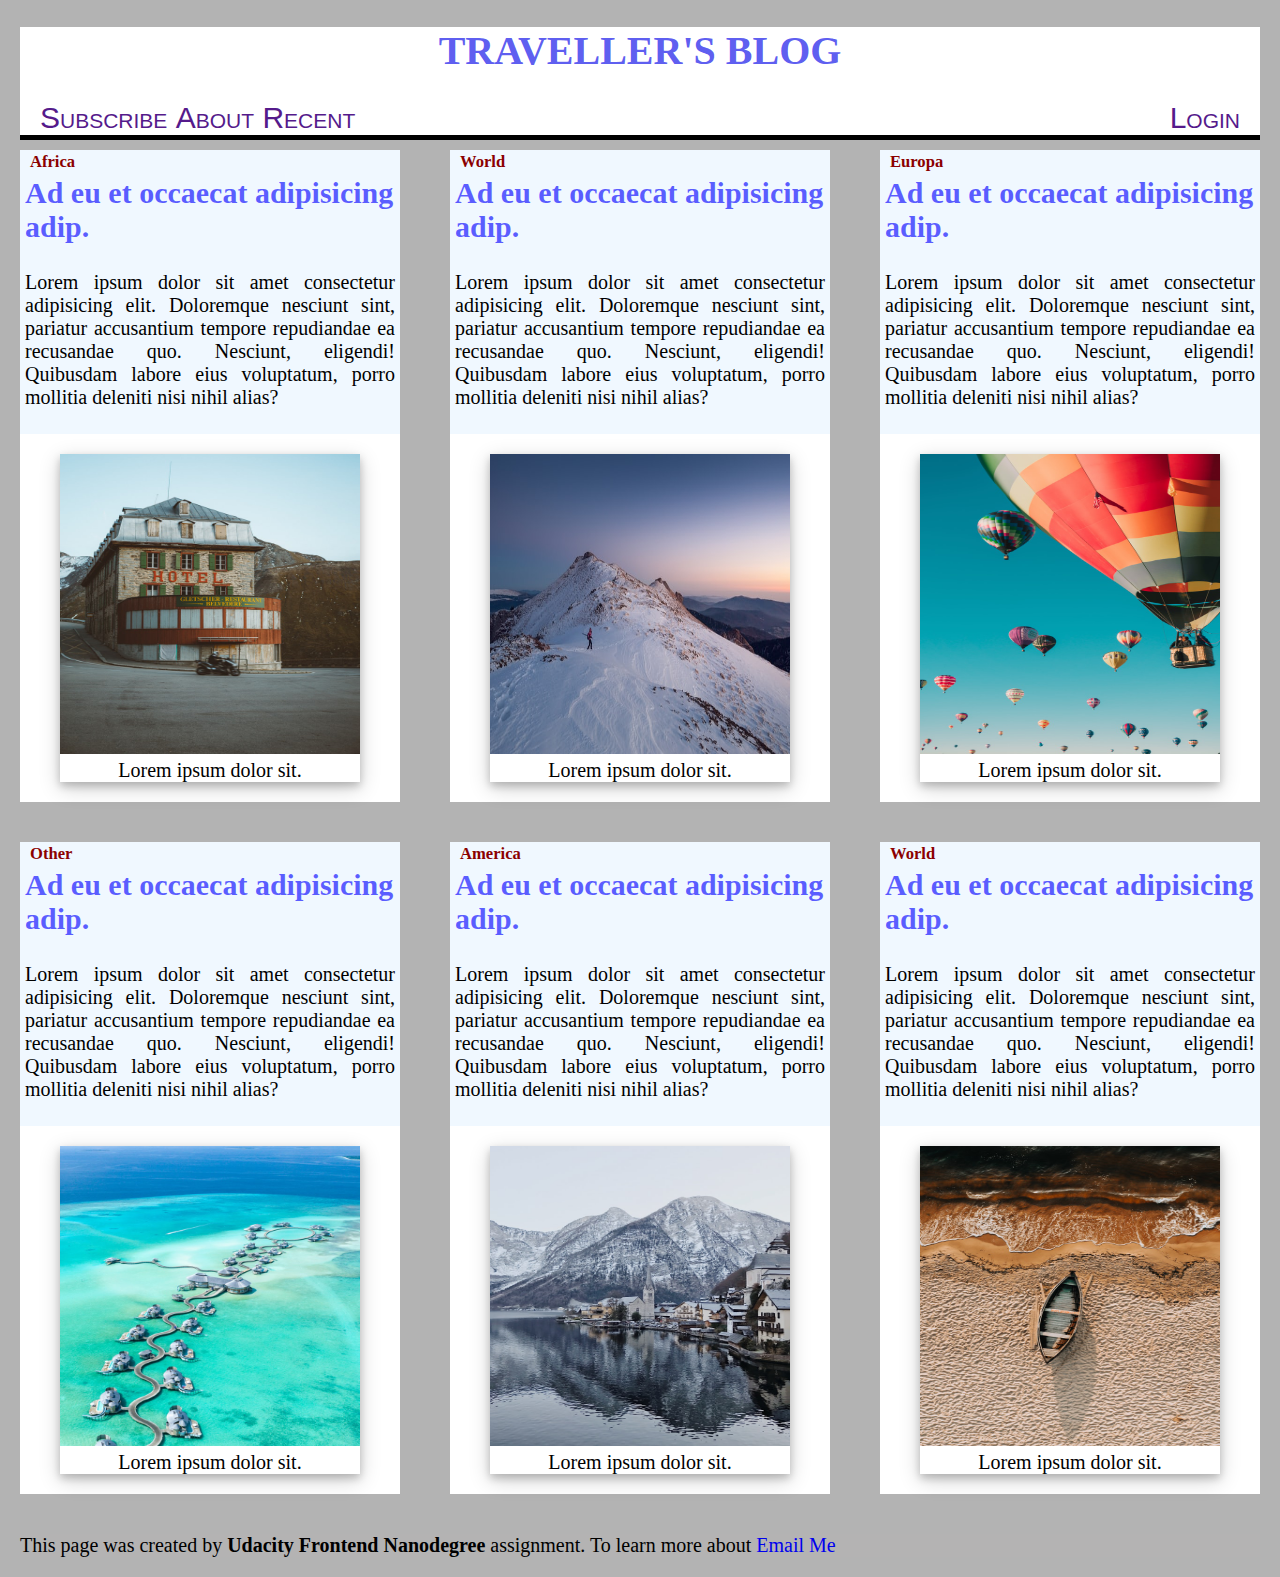
<file: index.html>
<!DOCTYPE html>
<html lang="en">
<head>
	  <meta charset="UTF-8">
	  <meta name="viewport" content="width=device-width, initial-scale=1.0">
	  <title>Traveller's Blog</title>
	  <link rel="stylesheet" href="css/style.css">
	  <link rel="shortcut icon" href="images/global.png" type="image/x-icon">
</head>
<body>
	<header>
    <h1>Traveller's Blog</h1>
		<nav>
			<a href = "">Subscribe</a>
			<a href = "">About</a>
			<a href = "">Recent</a>
			<a href = "">Login</a>	
		</nav>
	</header>
	<main>
	<div class="card">
		<div class="card-category">
			<h5><a href=" ">Africa</a></h5>
		</div>
		<div class="card-title">
			<h2><a href="blog-post.html">Ad eu et occaecat adipisicing adip.</a></h2>
		</div>
		<div class="card-blog-summary">
			<p>Lorem ipsum dolor sit amet consectetur adipisicing elit. Doloremque nesciunt sint, pariatur accusantium tempore repudiandae ea recusandae quo. Nesciunt, eligendi! Quibusdam labore eius voluptatum, porro mollitia deleniti nisi nihil alias?</p>
		</div>
		<div class="card-image">
			<figure>
				<img src="images/chris-henry-Tz9AILnaHnY-unsplash.jpg" alt="blog-image">
				<figcaption>Lorem ipsum dolor sit.</figcaption>
			</figure>
		</div>
	</div>
	<div class="card">
		<div class="card-category">
			<h5><a href="blog-post.html">World</a></h5>
		</div>
		<div class="card-title">
			<h2><a href="blog-post.html">Ad eu et occaecat adipisicing adip.</a></h2>
		</div>
		<div class="card-blog-summary">
			<p>Lorem ipsum dolor sit amet consectetur adipisicing elit. Doloremque nesciunt sint, pariatur accusantium tempore repudiandae ea recusandae quo. Nesciunt, eligendi! Quibusdam labore eius voluptatum, porro mollitia deleniti nisi nihil alias?</p>
		</div>
		<div class="card-image">
			<figure>
				<img src="images/david-marcu-9YUA6137D44-unsplash.jpg" alt="blog-image">
				<figcaption>Lorem ipsum dolor sit.</figcaption>
			</figure>
		</div>
	</div>
	<div class="card">
		<div class="card-category">
			<h5><a href="blog-post.html">Europa</a></h5>
		</div>
		<div class="card-title">
			<h2><a href="blog-post.html">Ad eu et occaecat adipisicing adip.</a></h2>
		</div>
		<div class="card-blog-summary">
			<p>Lorem ipsum dolor sit amet consectetur adipisicing elit. Doloremque nesciunt sint, pariatur accusantium tempore repudiandae ea recusandae quo. Nesciunt, eligendi! Quibusdam labore eius voluptatum, porro mollitia deleniti nisi nihil alias?</p>
		</div>
		<div class="card-image">
			<figure>
				<img src="images/ian-dooley-TevqnfbI0Zc-unsplash.jpg" alt="blog-image">
				<figcaption>Lorem ipsum dolor sit.</figcaption>
			</figure>
		</div>
	</div>
	<div class="card">
		<div class="card-category">
			<h5><a href="blog-post.html">Other</a></h5>
		</div>
		<div class="card-title">
			<h2><a href="blog-post.html">Ad eu et occaecat adipisicing adip.</a></h2>
		</div>
		<div class="card-blog-summary">
			<p>Lorem ipsum dolor sit amet consectetur adipisicing elit. Doloremque nesciunt sint, pariatur accusantium tempore repudiandae ea recusandae quo. Nesciunt, eligendi! Quibusdam labore eius voluptatum, porro mollitia deleniti nisi nihil alias?</p>
		</div>
		<div class="card-image">
			<figure>
				<img src="images/ishan-seefromthesky-DtWyp_4YEes-unsplash.jpg" alt="blog-image">
				<figcaption>Lorem ipsum dolor sit.</figcaption>
			</figure>
		</div>
	</div>
	<div class="card">
		<div class="card-category">
			<h5><a href=" ">America</a></h5>
		</div>
		<div class="card-title">
			<h2><a href="blog-post.html">Ad eu et occaecat adipisicing adip.</a></h2>
		</div>
		<div class="card-blog-summary">
			<p>Lorem ipsum dolor sit amet consectetur adipisicing elit. Doloremque nesciunt sint, pariatur accusantium tempore repudiandae ea recusandae quo. Nesciunt, eligendi! Quibusdam labore eius voluptatum, porro mollitia deleniti nisi nihil alias?</p>
		</div>
		<div class="card-image">
			<figure>
				<img src="images/nadi-whatisdelirium-DEYu5meHHCM-unsplash.jpg" alt="blog-image">
				<figcaption>Lorem ipsum dolor sit.</figcaption>
			</figure>
		</div>
	</div>
	<div class="card">
		<div class="card-category">
			<h5><a href=" ">World</a></h5>
		</div>
		<div class="card-title">
			<h2><a href="blog-post.html">Ad eu et occaecat adipisicing adip.</a></h2>
		</div>
		<div class="card-blog-summary">
			<p>Lorem ipsum dolor sit amet consectetur adipisicing elit. Doloremque nesciunt sint, pariatur accusantium tempore repudiandae ea recusandae quo. Nesciunt, eligendi! Quibusdam labore eius voluptatum, porro mollitia deleniti nisi nihil alias?</p>
		</div>
		<div class="card-image">
			<figure>
				<img src="images/kristaps-ungurs-rlIb6DLWcH8-unsplash.jpg" alt="blog-image">
				<figcaption>Lorem ipsum dolor sit.</figcaption>
			</figure>
		</div>
	</div>
	</main>
	
   <footer>
		<p> This page was created by <strong>Udacity Frontend Nanodegree</strong>  assignment.   To learn more about <a href="mailto:someone@yoursite.com">Email Me</a>  </p>
	</footer>
</body>
</html>
</file>
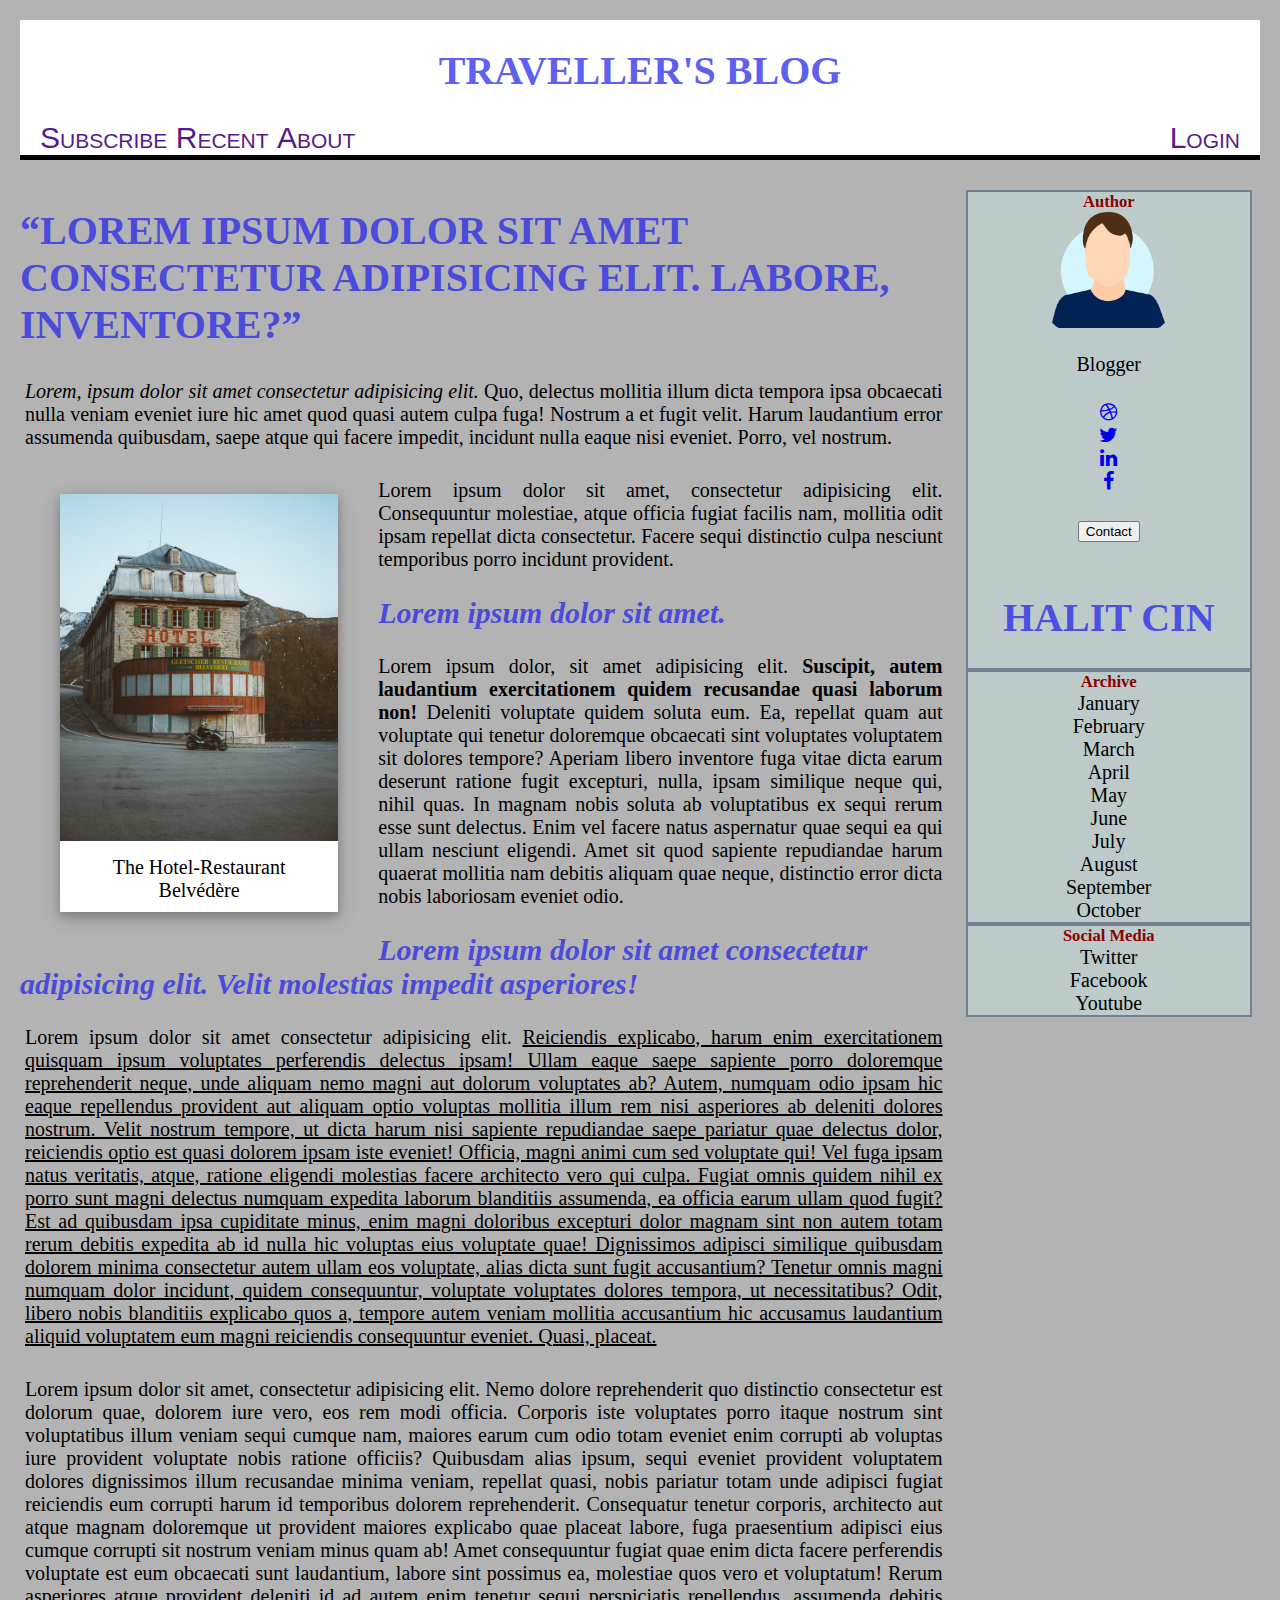
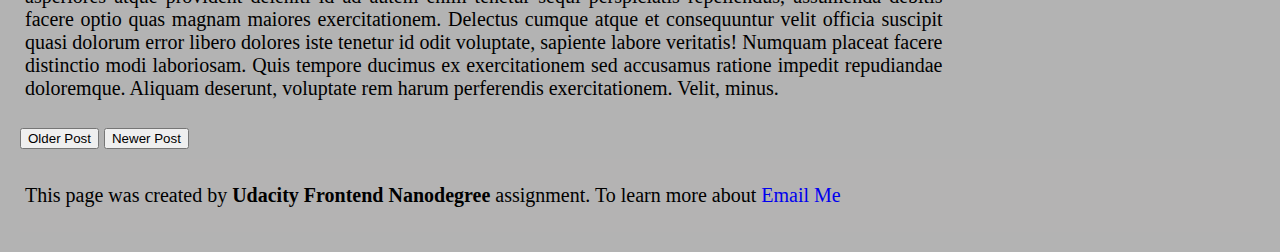
<file: blog-post.html>
<!DOCTYPE html>
<html lang="en">
<head>
    <meta charset="UTF-8">
    <meta name="viewport" content="width=device-width, initial-scale=1.0">
    <title>My Travel Blog Post</title>
    <link rel="stylesheet" href="css/style-post.css">
    <link rel="stylesheet" href="https://cdnjs.cloudflare.com/ajax/libs/font-awesome/4.7.0/css/font-awesome.min.css">
</head>

<body>
<div class="container"> 
    <header>
        <h1>Traveller's Blog</h1>
        <nav>
            <a href = "">Subscribe</a>
            <a href = "">Recent</a>
            <a href = "">About</a>
            <a href = "">Login</a>
        </nav>
    </header>
    <main>
        <article>
            <h1><q>Lorem ipsum dolor sit amet consectetur adipisicing elit. Labore, inventore?</q></h1>
            <p><em>Lorem, ipsum dolor sit amet consectetur adipisicing elit.</em> Quo, delectus mollitia illum dicta tempora ipsa obcaecati nulla veniam eveniet iure hic amet quod quasi autem culpa fuga! Nostrum a et fugit velit. Harum laudantium error assumenda quibusdam, saepe atque qui facere impedit, incidunt nulla eaque nisi eveniet. Porro, vel nostrum.</p>
            <figure>
                <img src="images/chris-henry-Tz9AILnaHnY-unsplash.jpg" alt="image definations">
                <figcaption>The Hotel-Restaurant Belvédère</figcaption>
            </figure>
            <p>Lorem ipsum dolor sit amet, consectetur adipisicing elit. Consequuntur molestiae, atque officia fugiat facilis nam, mollitia odit ipsam repellat dicta consectetur. Facere sequi distinctio culpa nesciunt temporibus porro incidunt provident.</p>
        </article>
        <article>
            <h2>Lorem ipsum dolor sit amet.</h2>
            <p>Lorem ipsum dolor, sit amet adipisicing elit. <strong> Suscipit, autem laudantium exercitationem quidem recusandae quasi laborum non! </strong>Deleniti voluptate quidem soluta eum. Ea, repellat quam aut voluptate qui tenetur doloremque obcaecati sint voluptates voluptatem sit dolores tempore? Aperiam libero inventore fuga vitae dicta earum deserunt ratione fugit excepturi, nulla, ipsam similique neque qui, nihil quas. In magnam nobis soluta ab voluptatibus ex sequi rerum esse sunt delectus. Enim vel facere natus aspernatur quae sequi ea qui ullam nesciunt eligendi. Amet sit quod sapiente repudiandae harum quaerat mollitia nam debitis aliquam quae neque, distinctio error dicta nobis laboriosam eveniet odio.</p>
        </article>
        <article>
            <h2><i>Lorem ipsum dolor sit amet consectetur adipisicing elit.</i> Velit molestias impedit asperiores!</h2>
            <p>Lorem ipsum dolor sit amet consectetur adipisicing elit. <u> Reiciendis explicabo, harum enim exercitationem quisquam ipsum voluptates perferendis delectus ipsam! Ullam eaque saepe sapiente porro doloremque reprehenderit neque, unde aliquam nemo magni aut dolorum voluptates ab? Autem, numquam odio ipsam hic eaque repellendus provident aut aliquam optio voluptas mollitia illum rem nisi asperiores ab deleniti dolores nostrum. Velit nostrum tempore, ut dicta harum nisi sapiente repudiandae saepe pariatur quae delectus dolor, reiciendis optio est quasi dolorem ipsam iste eveniet! Officia, magni animi cum sed voluptate qui! Vel fuga ipsam natus veritatis, atque, ratione eligendi molestias facere architecto vero qui culpa. Fugiat omnis quidem nihil ex porro sunt magni delectus numquam expedita laborum blanditiis assumenda, ea officia earum ullam quod fugit? Est ad quibusdam ipsa cupiditate minus, enim magni doloribus excepturi dolor magnam sint non autem totam rerum debitis expedita ab id nulla hic voluptas eius voluptate quae! Dignissimos adipisci similique quibusdam dolorem minima consectetur autem ullam eos voluptate, alias dicta sunt fugit accusantium? Tenetur omnis magni numquam dolor incidunt, quidem consequuntur, voluptate voluptates dolores tempora, ut necessitatibus? Odit, libero nobis blanditiis explicabo quos a, tempore autem veniam mollitia accusantium hic accusamus laudantium aliquid voluptatem eum magni reiciendis consequuntur eveniet. Quasi, placeat.</u></p>
            <p>Lorem ipsum dolor sit amet, consectetur adipisicing elit. Nemo dolore reprehenderit quo distinctio consectetur est dolorum quae, dolorem iure vero, eos rem modi officia. Corporis iste voluptates porro itaque nostrum sint voluptatibus illum veniam sequi cumque nam, maiores earum cum odio totam eveniet enim corrupti ab voluptas iure provident voluptate nobis ratione officiis? Quibusdam alias ipsum, sequi eveniet provident voluptatem dolores dignissimos illum recusandae minima veniam, repellat quasi, nobis pariatur totam unde adipisci fugiat reiciendis eum corrupti harum id temporibus dolorem reprehenderit. Consequatur tenetur corporis, architecto aut atque magnam doloremque ut provident maiores explicabo quae placeat labore, fuga praesentium adipisci eius cumque corrupti sit nostrum veniam minus quam ab! Amet consequuntur fugiat quae enim dicta facere perferendis voluptate est eum obcaecati sunt laudantium, labore sint possimus ea, molestiae quos vero et voluptatum! Rerum asperiores atque provident deleniti id ad autem enim tenetur sequi perspiciatis repellendus, assumenda debitis facere optio quas magnam maiores exercitationem. Delectus cumque atque et consequuntur velit officia suscipit quasi dolorum error libero dolores iste tenetur id odit voluptate, sapiente labore veritatis! Numquam placeat facere distinctio modi laboriosam. Quis tempore ducimus ex exercitationem sed accusamus ratione impedit repudiandae doloremque. Aliquam deserunt, voluptate rem harum perferendis exercitationem. Velit, minus.</p>
        </article>
        <div class="button">
            <button>Older Post</button>
            <button>Newer Post</button>
        </div>
    </main>
    <aside>
        <section id="about">
            <h5>Author</h5>
            <img src="images/profil.png" alt="Halit">
            <p class="title">Blogger</p>
            <a href="#"><i class="fa fa-dribbble"></i></a>
            <a href="#"><i class="fa fa-twitter"></i></a>
            <a href="#"><i class="fa fa-linkedin"></i></a>
            <a href="#"><i class="fa fa-facebook"></i></a>
            <p><button>Contact</button></p>
            <h1>Halit Cin</h1>
        </section>
        <section id="archive">
            <h5>Archive</h5>
            <ul>
                <li><a>January</a></li>
                <li><a>February</a></li>
                <li><a>March</a></li>
                <li><a>April</a></li>
                <li><a>May</a></li>
                <li><a>June</a></li>
                <li><a>July</a></li>
                <li><a>August</a></li>
                <li><a>September</a></li>
                <li><a>October</a></li>
            </ul>
        </section>
        <section id="social-media">
            <h5>Social Media</h5>
            <ul>
                <li><a>Twitter</a></li>
                <li><a>Facebook</a></li>
                <li><a>Youtube</a></li>
            </ul>
        </section>
    </aside>

    <footer>
        <p> This page was created by <strong>Udacity Frontend Nanodegree</strong>  assignment.   To learn more about <a href="mailto:someone@yoursite.com">Email Me</a>  </p>
    </footer>
</div>    
</body>
</html>
</file>
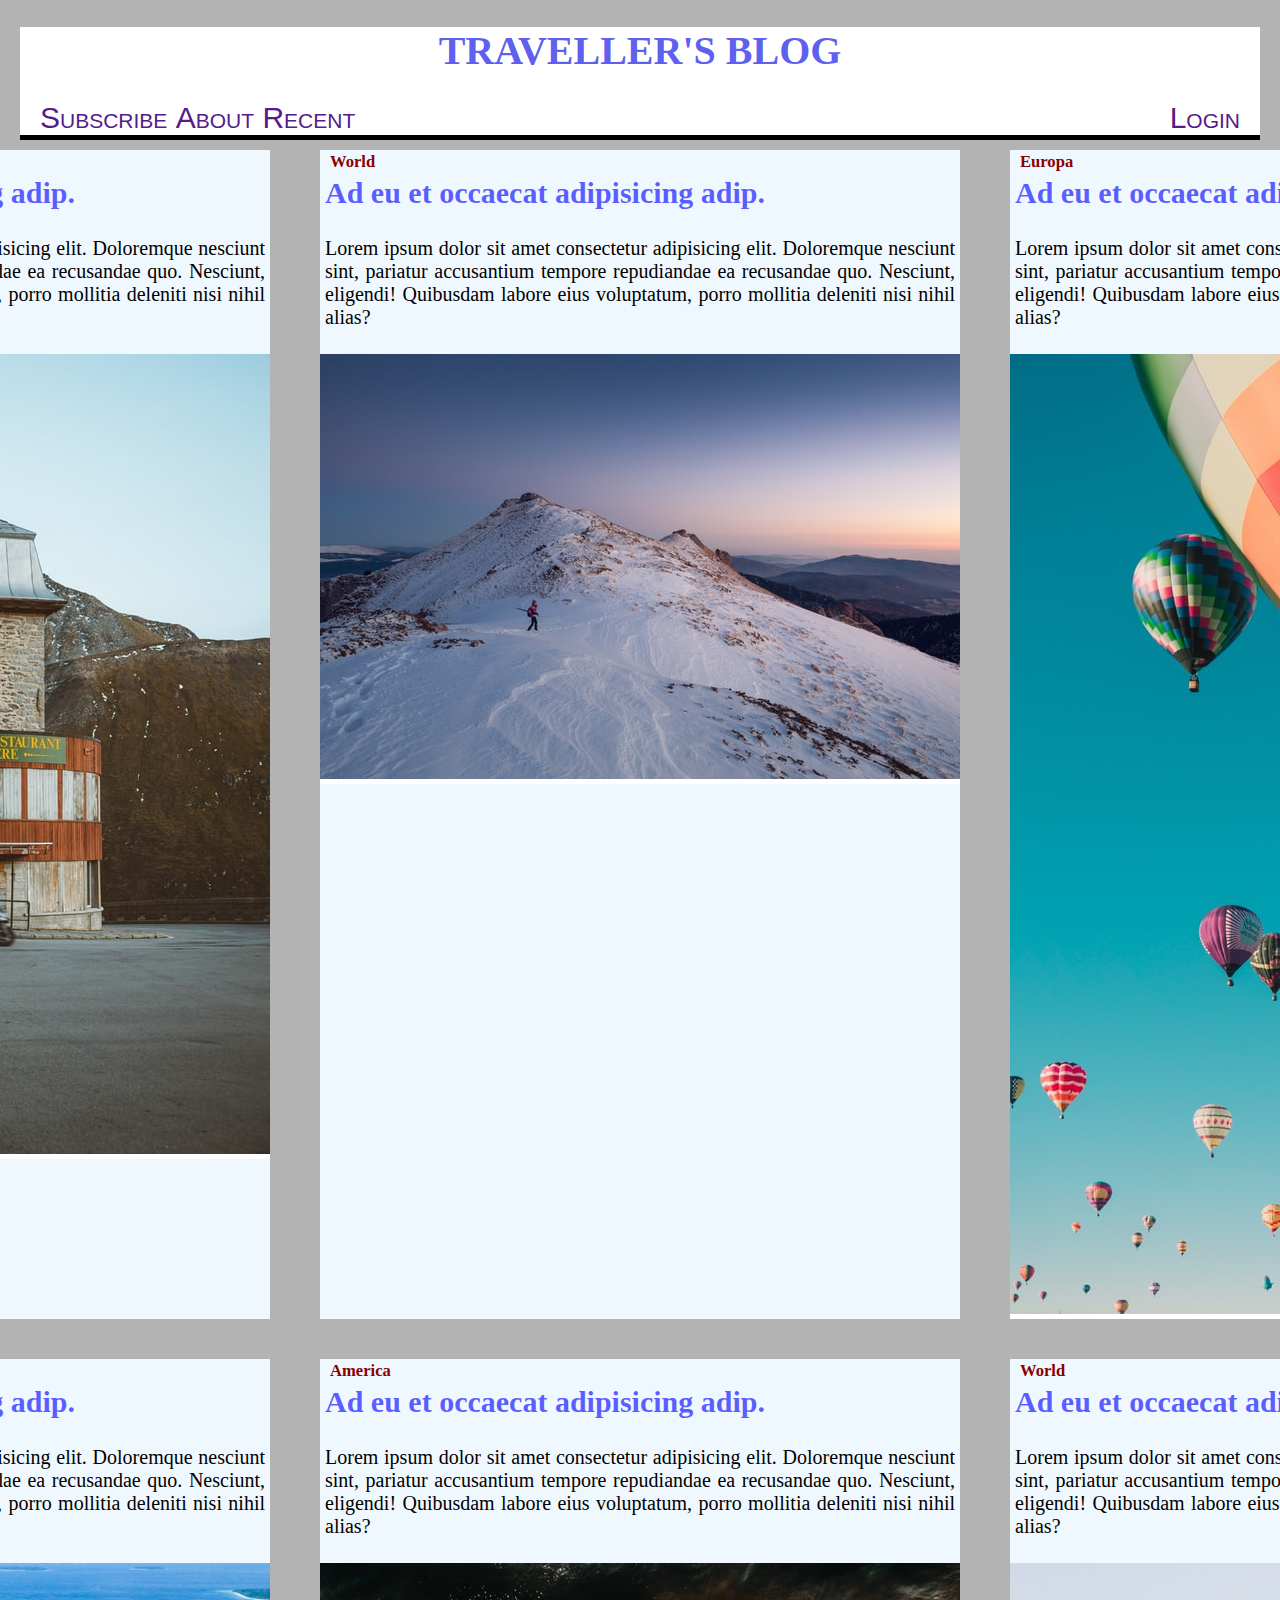
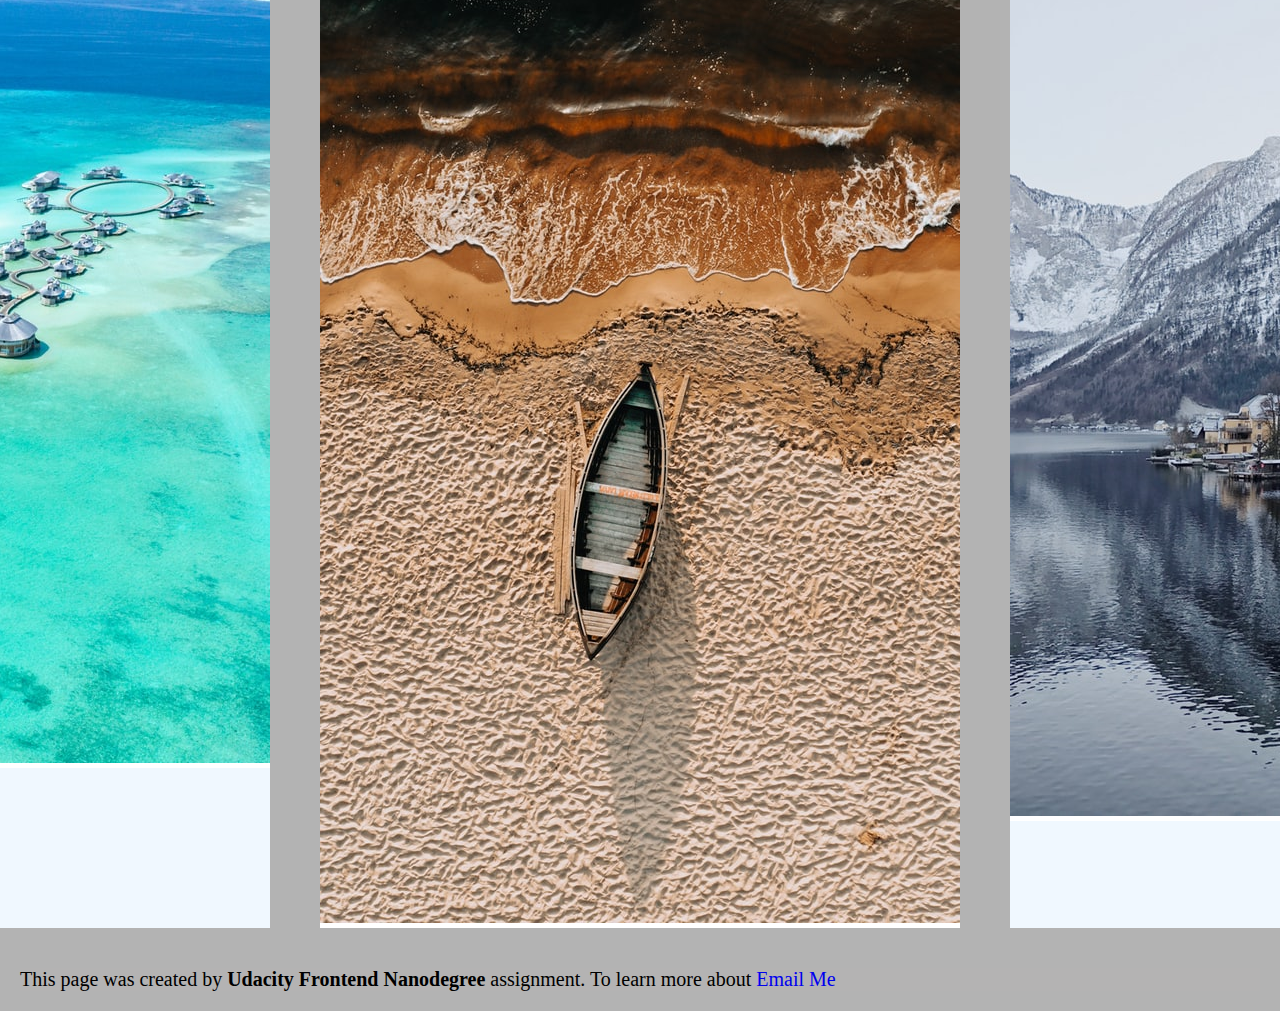
<file: blog.html>
<!DOCTYPE html>
<html lang="en">
<head>
	  <meta charset="UTF-8">
	  <title>Traveller's Blog</title>
	  <link rel="stylesheet" href="css/style.css">
	  <link rel="shortcut icon" href="images/global.png" type="image/x-icon">
</head>
<body>
	<header>
    <h1>Traveller's Blog</h1>
		<nav>
			<a href = "">Subscribe</a>
			<a href = "">About</a>
			<a href = "">Recent</a>
			<a href = "">Login</a>	
		</nav>
	</header>
	<main>
	<div class="card">
		<div class="card-category">
			<h5><a href=" ">Africa</a></h5>
		</div>
		<div class="card-title">
			<h2><a href="blog-post.html">Ad eu et occaecat adipisicing adip.</a></h2>
		</div>
		<div class="card-blog-summary">
			<p>Lorem ipsum dolor sit amet consectetur adipisicing elit. Doloremque nesciunt sint, pariatur accusantium tempore repudiandae ea recusandae quo. Nesciunt, eligendi! Quibusdam labore eius voluptatum, porro mollitia deleniti nisi nihil alias?</p>
		</div>
		<div class="card-image">
			<img src="images/chris-henry-Tz9AILnaHnY-unsplash.jpg" alt="blog-image">
		</div>
	</div>
	<div class="card">
		<div class="card-category">
			<h5><a href="blog-post.html">World</a></h5>
		</div>
		<div class="card-title">
			<h2><a href="blog-post.html">Ad eu et occaecat adipisicing adip.</a></h2>
		</div>
		<div class="card-blog-summary">
			<p>Lorem ipsum dolor sit amet consectetur adipisicing elit. Doloremque nesciunt sint, pariatur accusantium tempore repudiandae ea recusandae quo. Nesciunt, eligendi! Quibusdam labore eius voluptatum, porro mollitia deleniti nisi nihil alias?</p>
		</div>
		<div class="card-image">
			<img src="images/david-marcu-9YUA6137D44-unsplash.jpg" alt="blog-image">
		</div>
	</div>
	<div class="card">
		<div class="card-category">
			<h5><a href="blog-post.html">Europa</a></h5>
		</div>
		<div class="card-title">
			<h2><a href="blog-post.html">Ad eu et occaecat adipisicing adip.</a></h2>
		</div>
		<div class="card-blog-summary">
			<p>Lorem ipsum dolor sit amet consectetur adipisicing elit. Doloremque nesciunt sint, pariatur accusantium tempore repudiandae ea recusandae quo. Nesciunt, eligendi! Quibusdam labore eius voluptatum, porro mollitia deleniti nisi nihil alias?</p>
		</div>
		<div class="card-image">
			<img src="images/ian-dooley-TevqnfbI0Zc-unsplash.jpg" alt="blog-image">
		</div>
	</div>
	<div class="card">
		<div class="card-category">
			<h5><a href="blog-post.html">Other</a></h5>
		</div>
		<div class="card-title">
			<h2><a href="blog-post.html">Ad eu et occaecat adipisicing adip.</a></h2>
		</div>
		<div class="card-blog-summary">
			<p>Lorem ipsum dolor sit amet consectetur adipisicing elit. Doloremque nesciunt sint, pariatur accusantium tempore repudiandae ea recusandae quo. Nesciunt, eligendi! Quibusdam labore eius voluptatum, porro mollitia deleniti nisi nihil alias?</p>
		</div>
		<div class="card-image">
			<img src="images/ishan-seefromthesky-DtWyp_4YEes-unsplash.jpg" alt="blog-image">
		</div>
	</div>
	<div class="card">
		<div class="card-category">
			<h5><a href=" ">America</a></h5>
		</div>
		<div class="card-title">
			<h2><a href="blog-post.html">Ad eu et occaecat adipisicing adip.</a></h2>
		</div>
		<div class="card-blog-summary">
			<p>Lorem ipsum dolor sit amet consectetur adipisicing elit. Doloremque nesciunt sint, pariatur accusantium tempore repudiandae ea recusandae quo. Nesciunt, eligendi! Quibusdam labore eius voluptatum, porro mollitia deleniti nisi nihil alias?</p>
		</div>
		<div class="card-image">
			<img src="images/kristaps-ungurs-rlIb6DLWcH8-unsplash.jpg" alt="blog-image">
		</div>
	</div>
	<div class="card">
		<div class="card-category">
			<h5><a href=" ">World</a></h5>
		</div>
		<div class="card-title">
			<h2><a href="blog-post.html">Ad eu et occaecat adipisicing adip.</a></h2>
		</div>
		<div class="card-blog-summary">
			<p>Lorem ipsum dolor sit amet consectetur adipisicing elit. Doloremque nesciunt sint, pariatur accusantium tempore repudiandae ea recusandae quo. Nesciunt, eligendi! Quibusdam labore eius voluptatum, porro mollitia deleniti nisi nihil alias?</p>
		</div>
		<div class="card-image">
			<img src="images/nadi-whatisdelirium-DEYu5meHHCM-unsplash.jpg" alt="blog-image">
		</div>
	</div>
	</main>
	
   <footer>
		<p> This page was created by <strong>Udacity Frontend Nanodegree</strong>  assignment.   To learn more about <a href="mailto:someone@yoursite.com">Email Me</a>  </p>
	</footer>
</body>
</html>
</file>
<file: css/style.css>
/* import other css file */
@import url("sytle-element.css");
@import url("style-smaller.css");
@import url("style-medium.css");
@import url("style-large.css");




.card-category {
  width: 100%;
  margin:2px;
  color: #a52a2a;
  padding-left: 20px;
}
.card-category a {
	color: #8b0000;
}
.card-title {
  width: 100%;
  margin: 2px;
  padding-left: 10px;
}

.card-title a {
	color: #0000ffa2;
}
.card-title a:hover {
  text-decoration:underline ;
  
}
.card-blog-summary {
  width: auto;
  padding: 5px;
  text-align: justify;
}

.card-image {
  width: 100%;
  background-color: white;
}
figure {
  max-width: 100%;
  background-color: white;
  box-shadow: 0 4px 8px 0 rgba(0, 0, 0, 0.2), 0 6px 20px 0 rgba(0, 0, 0, 0.19);
  text-align: center;
}
figure > img{
  width: 100%;
  height: 300px
}
</file>
<file: css/style-post.css>
@import url("sytle-element.css");

h1 {
    color: rgba(33, 33, 235, 0.733);
    text-transform: uppercase;
}
h2 {
    color: rgba(33, 33, 235, 0.733);
}
p {
    text-align: justify;
    padding: 5px;
}

.container {
    min-height: 300px;
    width: 100%;
    display: grid;
    grid-template-columns: 1fr;
    grid-template-rows: auto auto 1fr auto;
    grid-gap: 10px;
    grid-template-areas:
      "header"
      "main"
      "aside"
      "footer";
}
header {
    grid-area: header;
}
main {
    grid-area: main;
}
aside {
    grid-area: aside;
    display: flex;
    flex-direction: column;
    padding: 10px;
    align-items: center;
}
article h2 {
    font-style: italic;
}
footer {
    grid-area: footer;
}
section {
    border: 2px solid #708090;
    text-align: center;
    background-color: rgb(188, 202, 202);
    width: 100%;
}
section h5 {
    text-align: center;
}

figure {
    width: 80%;
    background-color: white;
    box-shadow: 0 4px 8px 0 rgba(0, 0, 0, 0.2), 0 6px 20px 0 rgba(0, 0, 0, 0.19);
    margin-bottom: 25px;
}
img {    
    width: 100%;
}
figcaption {
    text-align: center;
    padding: 10px 20px;
}
ul {
    list-style-type: none;
    margin: 0;
    padding: 0;
    overflow: hidden;
}
#about {
    display: flex;
    flex-direction: column;
    align-items: center;
}
#about img {
    width: 40%;
}

@media (min-width: 600px) and (max-width:900px) {
    .container {
        grid-template-columns: 1fr;
        grid-template-rows: 150px auto 1fr auto;
        grid-gap: 10px;
        grid-template-areas:
        "header"
        "main"
        "aside"
        "footer";
    }
    .aside {
        display: flex;
        flex-direction: column;
        align-items: center;
    }
    figure {
        float: left;
        width: 50%;
    }
    nav a {
        display: inline-block;
    }
    nav a:last-child {
        float: right;
    }
    section {
        width: 50%;
        height: auto;
    }
    
}
@media (min-width:901px) {
    .container {
        grid-template-columns: 1fr 1fr 1fr 1fr;
        grid-template-rows: 150px 1fr auto;
        grid-gap: 10px;
        grid-template-areas:
        "header header header header"
        "main main main aside"
         "footer footer footer footer";
      }
    main {
      
      width: 100%;
    }
    .aside {
        display: flex;
        flex-direction: column;
        align-items: center;
    }
    figure {
        float: left;
        width: 30%;
    }
    nav a {
        display: inline-block;
    }
    nav a:last-child {
        float: right;
    }
    section {
        width: 100%;
        height: auto;
    }
}
</file>
